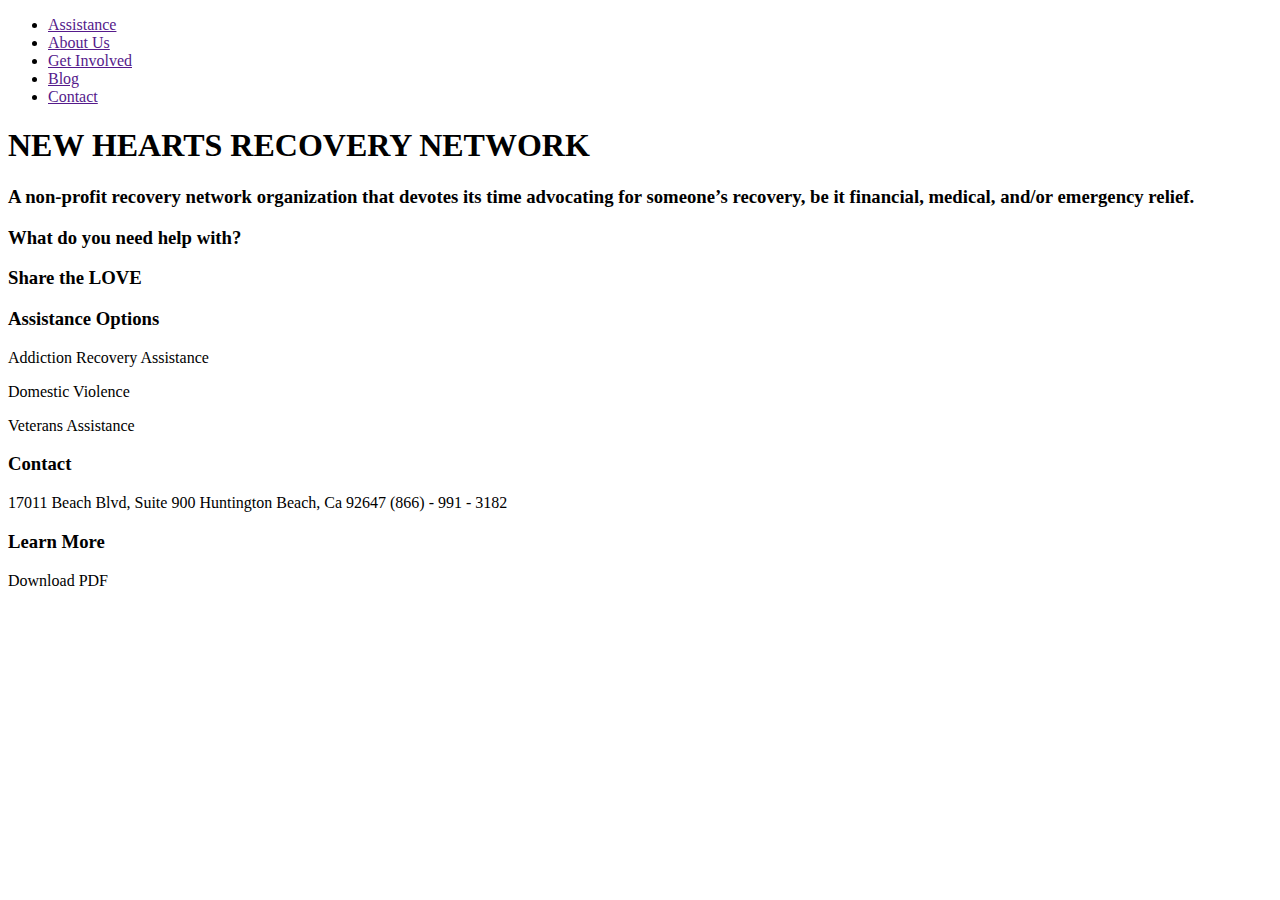
<file: index.html>
<!doctype html>
<html lang="en" dir="ltr">
<head>
	<meta charset="utf-8" />
	<meta name="viewport" content="width=device-width, initial-scale=1">

	<title>New Hearts Recovery Network</title>
</head>
<body>
	<header>
		<ul>
			<li><a href="">Assistance</a></li>
			<li><a href="">About Us</a></li>
			<li><a href="">Get Involved</a></li>
			<li><a href="">Blog</a></li>
			<li><a href="">Contact</a></li>
		</ul>
	</header>

	<h1> NEW HEARTS RECOVERY NETWORK </h1>
	<h3>A non-profit recovery network organization that devotes its time advocating for someone’s recovery, be it financial, medical, and/or emergency relief.</h3>

	<h3>What do you need help with?</h3>
	<h3>Share the LOVE</h3>

	<h3>Assistance Options</h3>
	<p>Addiction Recovery Assistance</p>
	<p>Domestic Violence</p>
	<p>Veterans Assistance</p>

	<footer><h3>Contact</h3>
	<p>17011 Beach Blvd, Suite 900
		Huntington Beach, Ca 92647
		(866) - 991 - 3182</p>
		<h3>Learn More</h3>
		<p>Download PDF</p>
	</footer>
</body>
</html>
</file>
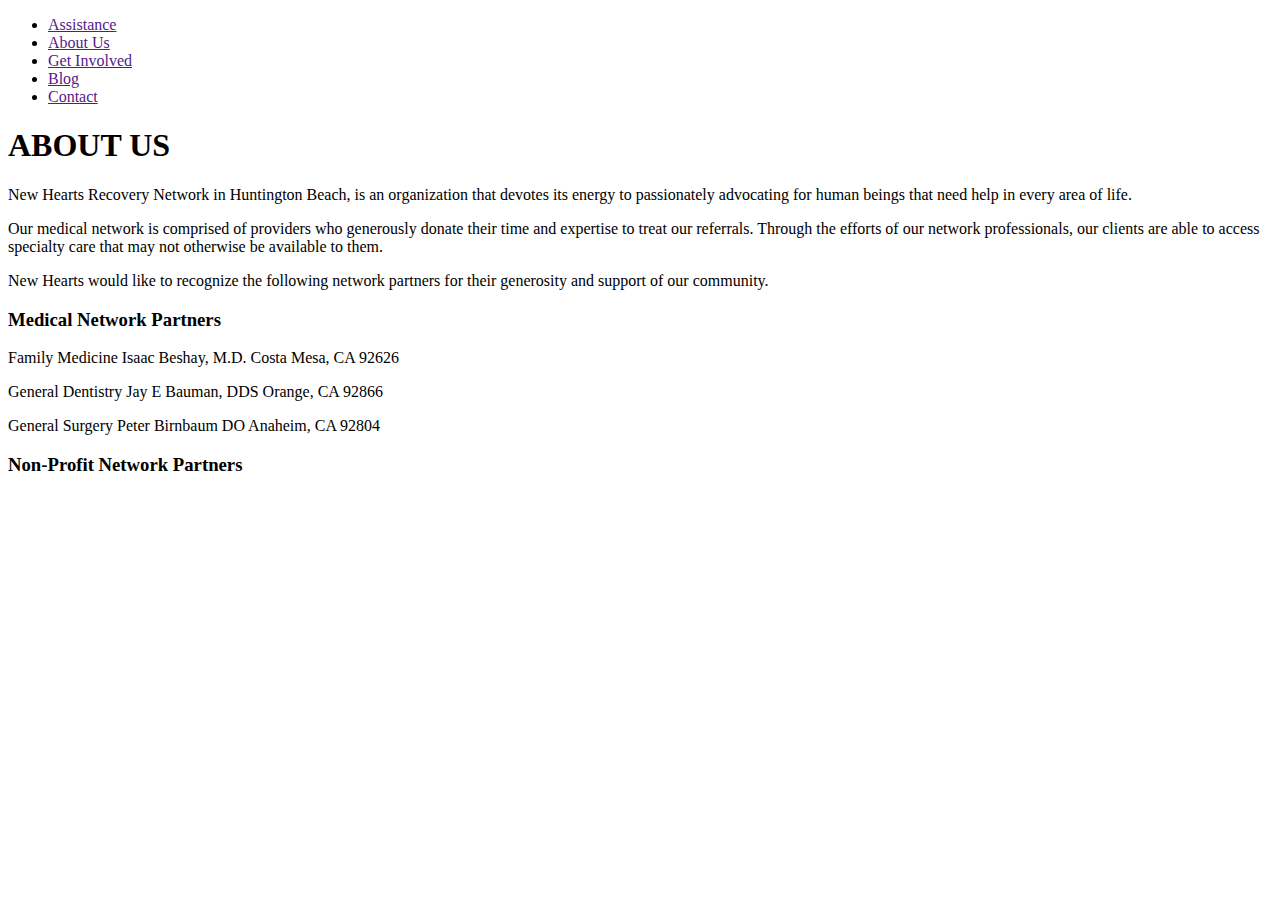
<file: about.html>
<!doctype html>
<html lang="en" dir="ltr">
<head>
	<meta charset="utf-8" />
	<meta name="viewport" content="width=device-width, initial-scale=1">

	<title>About Us</title>
</head>
<body>
	<header>
		<ul>
			<li><a href="">Assistance</a></li>
			<li><a href="">About Us</a></li>
			<li><a href="">Get Involved</a></li>
			<li><a href="">Blog</a></li>
			<li><a href="">Contact</a></li>
		</ul>
	</header>
	<h1>ABOUT US</h1>

	<p>New Hearts Recovery Network in Huntington Beach, is an organization that devotes its energy to passionately advocating for human beings that need help in every area of life.</p>

	<p>Our medical network is comprised of providers who generously donate their time and expertise to treat our referrals. Through the efforts of our network professionals, our clients are able to access specialty care that may not otherwise be available to them.</p>

	<p>New Hearts would like to recognize the following network partners for their generosity and support of our community. </p>

	<h3>Medical Network Partners</h3>

	<p>Family Medicine
	Isaac Beshay, M.D.
	Costa Mesa, CA 92626</p>

	<p>General Dentistry
	Jay E Bauman, DDS
	Orange, CA 92866</p>

	<p>General Surgery
	Peter Birnbaum DO
	Anaheim, CA 92804</p>

	<h3>Non-Profit Network Partners</h3>

</body>
</html>
</file>
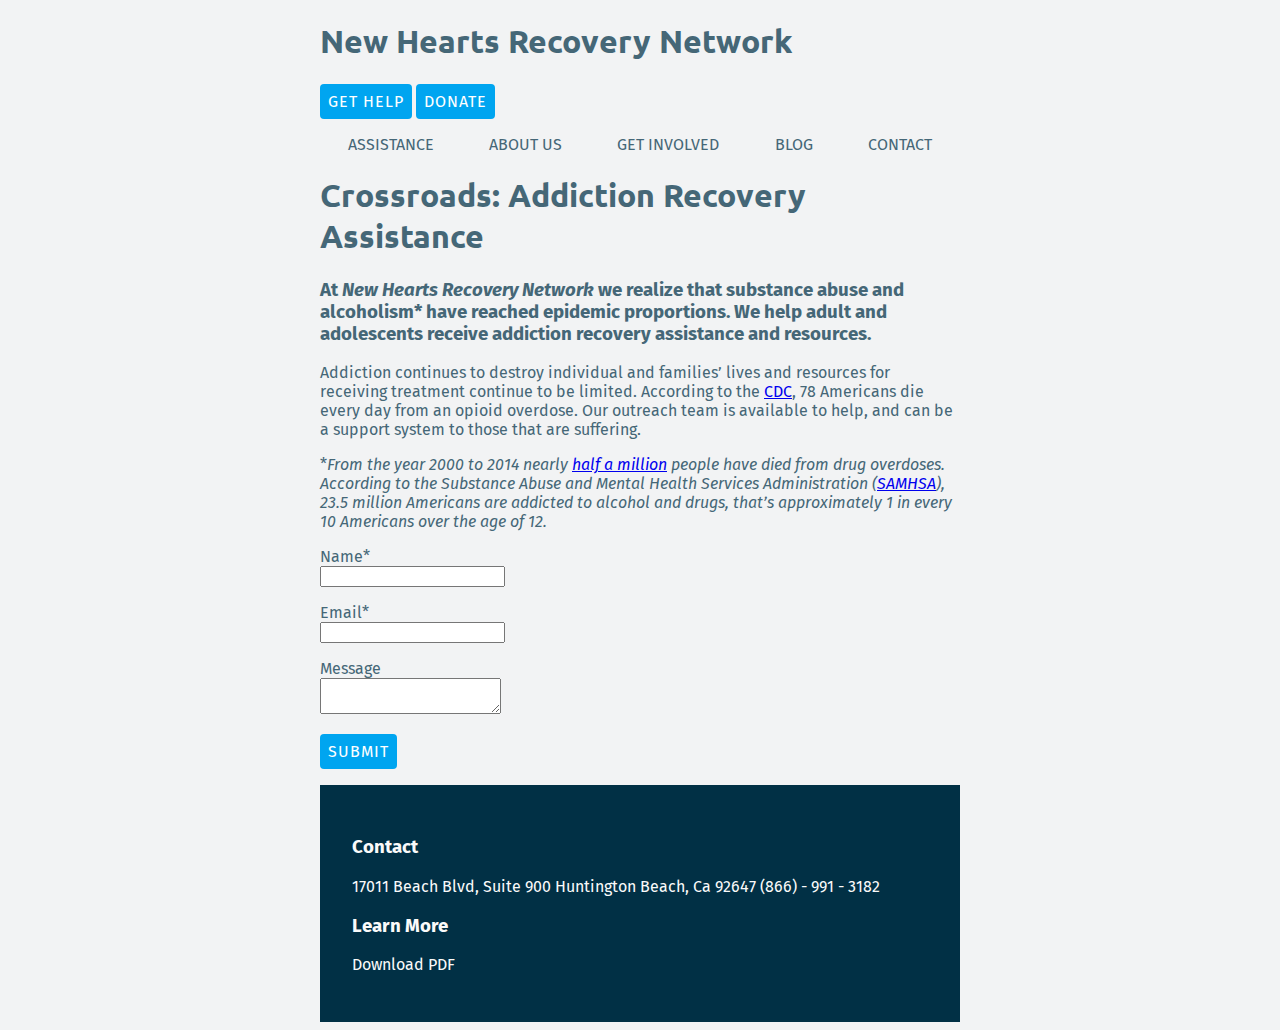
<file: addiction.html>
<!doctype html>
<html lang="en" dir="ltr">
<head>
	<meta charset="utf-8" />
	<meta name="viewport" content="width=device-width, initial-scale=1">
	<link href="https://fonts.googleapis.com/css?family=Fira+Sans|Ubuntu" rel="stylesheet">
	<link href="style.css" rel="stylesheet">

	<title>Crossroads: Addiction Recovery Assistance</title>
</head>
<body>
	<header>
		<h1>New Hearts Recovery Network </h1>
		<button>Get Help</button>
		<button>Donate</button>
		<ul class="nav">
			<li><a href="">Assistance</a></li>
			<li><a href="">About Us</a></li>
			<li><a href="">Get Involved</a></li>
			<li><a href="">Blog</a></li>
			<li><a href="">Contact</a></li>
		</ul>
	</header>
	<h1> Crossroads: Addiction Recovery Assistance </h1>
	  	
	<h3>At <i>New Hearts Recovery Network</i> we realize that substance abuse and alcoholism* have reached epidemic proportions. We help&nbsp;adult and adolescents receive addiction recovery assistance and resources.</h3>
	<p>Addiction continues to destroy individual and families’ lives and resources for receiving treatment continue to be limited.&nbsp;According to the <a href="http://www.cdc.gov/drugoverdose/epidemic/" target="_blank">CDC</a>, 78 Americans die every day from an opioid overdose. Our outreach team is available to help,&nbsp;and&nbsp;can be a support system to those that are suffering.</p>
	<p>*<em>From the year 2000 to 2014 nearly <a href="http://www.cdc.gov/drugoverdose/epidemic/" target="_blank">half a million</a> people have died from drug overdoses.&nbsp; According to the Substance Abuse and Mental Health Services Administration (<a href="http://www.samhsa.gov/data/sites/default/files/NSDUHresultsPDFWHTML2013/Web/NSDUHresults2013.htm#3.1.2" target="_blank">SAMHSA</a>), 23.5 million Americans are addicted to alcohol and drugs, that’s approximately 1&nbsp;in every 10 Americans over the age of&nbsp;12.</em></p>

	<form action="" method="post">
		<p>
			<label>
				Name* <br/>
				<input type="text"/>
			</label>
		</p>	

		<p>
			<label>
				Email* <br/>
				<input type="email"/>
			</label>
		</p>	

		<p>
			<label>
				Message <br/>
				<textarea></textarea>
			</label>
		</p>
		<p>
			<button>Submit</button>	
		</p>
	</form>

	<footer><h3>Contact</h3>
		<p>17011 Beach Blvd, Suite 900
		Huntington Beach, Ca 92647
		(866) - 991 - 3182</p>
		<h3>Learn More</h3>
		<p>Download PDF</p>
	</footer>

</body>
</html>
</file>
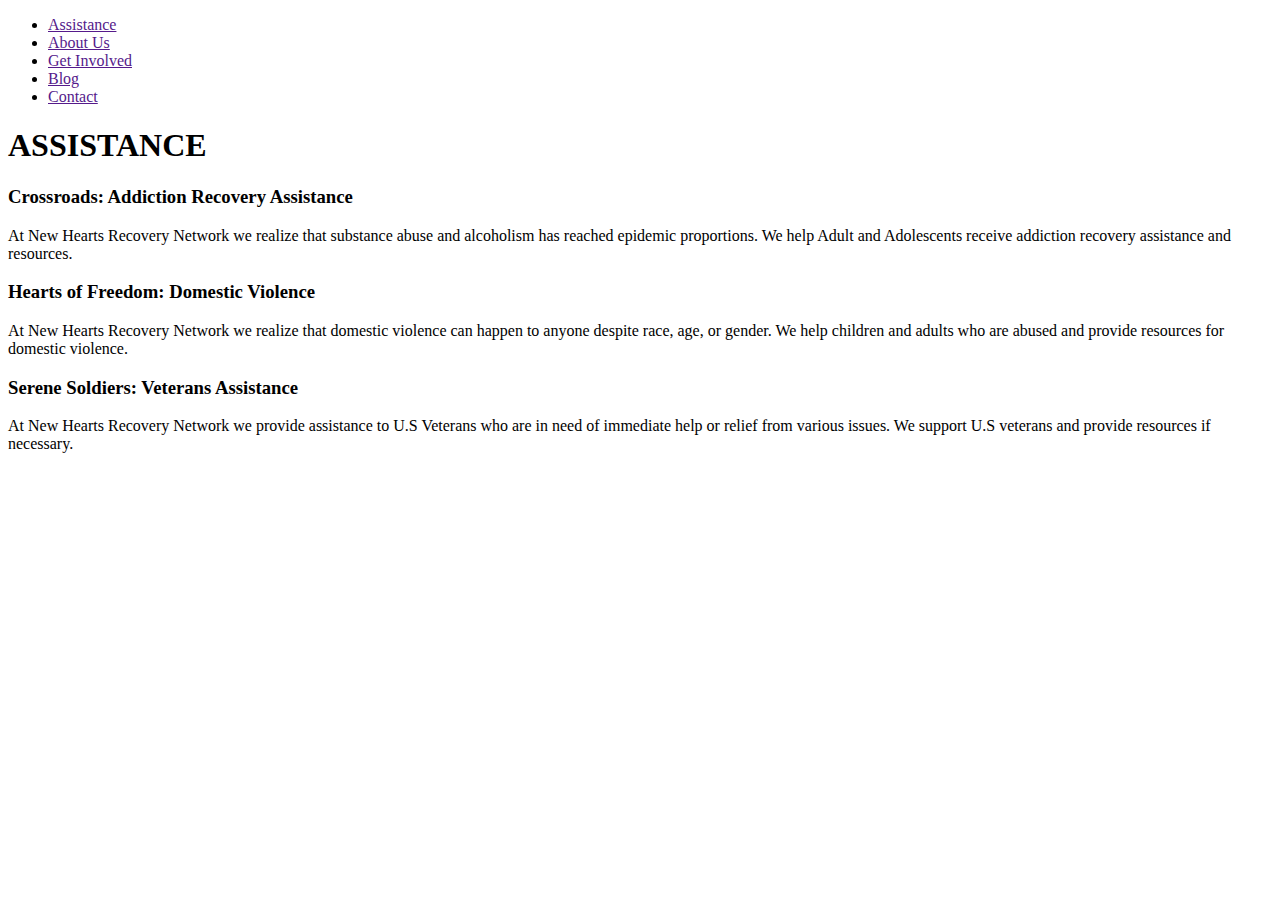
<file: assistance.html>
<!doctype html>
<html lang="en" dir="ltr">
<head>
	<meta charset="utf-8" />
	<meta name="viewport" content="width=device-width, initial-scale=1">

	<title>Assistance</title>
</head>
<body>
	<header>
		<ul>
			<li><a href="">Assistance</a></li>
			<li><a href="">About Us</a></li>
			<li><a href="">Get Involved</a></li>
			<li><a href="">Blog</a></li>
			<li><a href="">Contact</a></li>
		</ul>
	</header>	
	<h1>ASSISTANCE</h1>

	<h3>Crossroads: Addiction Recovery Assistance</h3>
	<p>At New Hearts Recovery Network we realize that substance abuse and alcoholism has reached epidemic proportions. We help Adult and Adolescents receive addiction recovery assistance and resources.</p>

	<h3>Hearts of Freedom: Domestic Violence</h3>
	<p>At New Hearts Recovery Network we realize that domestic violence can happen to anyone despite race, age, or gender. We help children and adults who are abused and provide resources for domestic violence.</p>

	<h3>Serene Soldiers: Veterans Assistance</h3>
	<p>At New Hearts Recovery Network we provide assistance to U.S Veterans who are in need of immediate help or relief from various issues. We support U.S veterans and provide resources if necessary. </p>

</body>
</html>
</file>
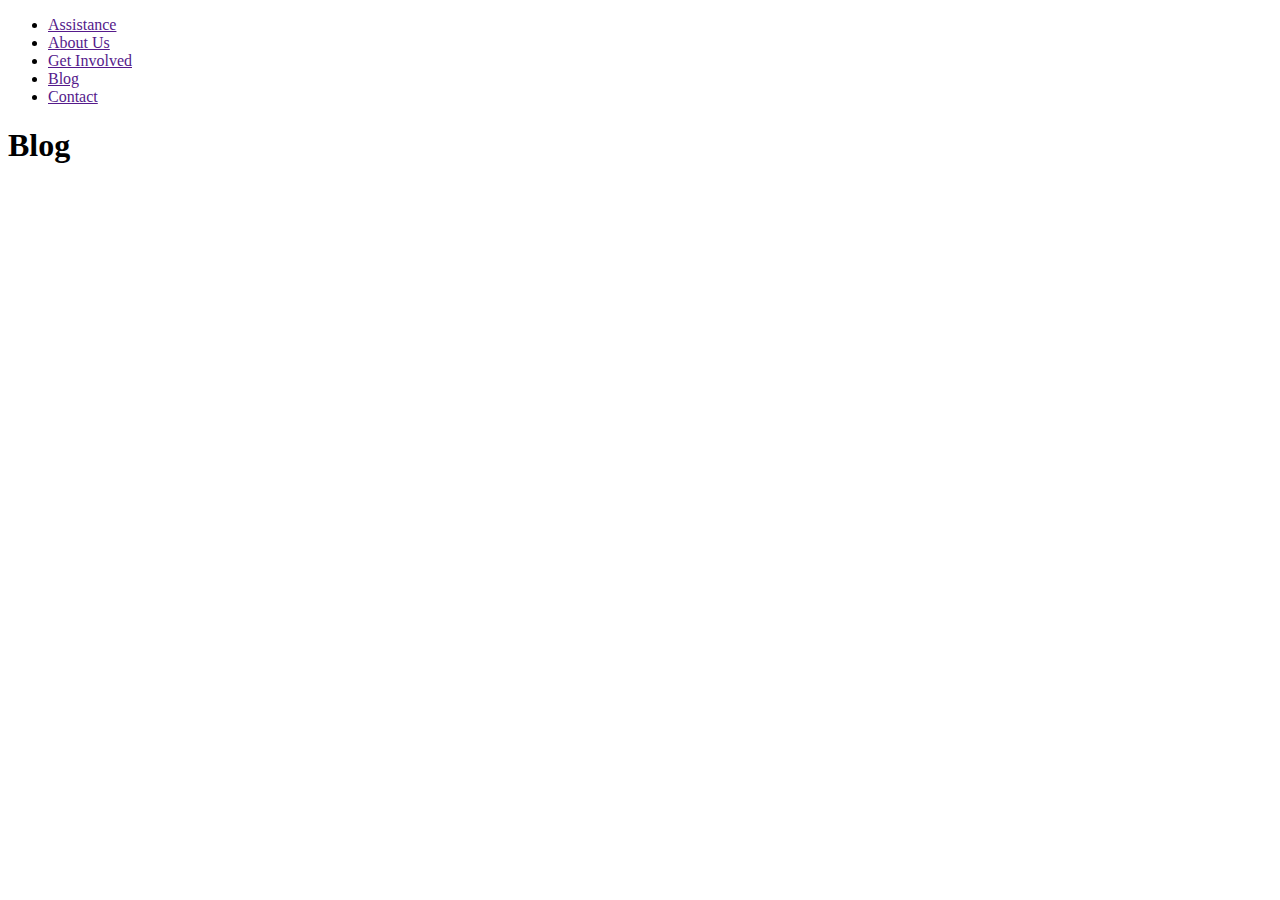
<file: blog.html>
<!doctype html>
<html lang="en" dir="ltr">
<head>
	<meta charset="utf-8" />
	<meta name="viewport" content="width=device-width, initial-scale=1">

	<title>Blog</title>
</head>
<body>
	<header>
		<ul>
			<li><a href="">Assistance</a></li>
			<li><a href="">About Us</a></li>
			<li><a href="">Get Involved</a></li>
			<li><a href="">Blog</a></li>
			<li><a href="">Contact</a></li>
		</ul>
	</header>		
	<h1>Blog</h1>

</body>
</html>
</file>
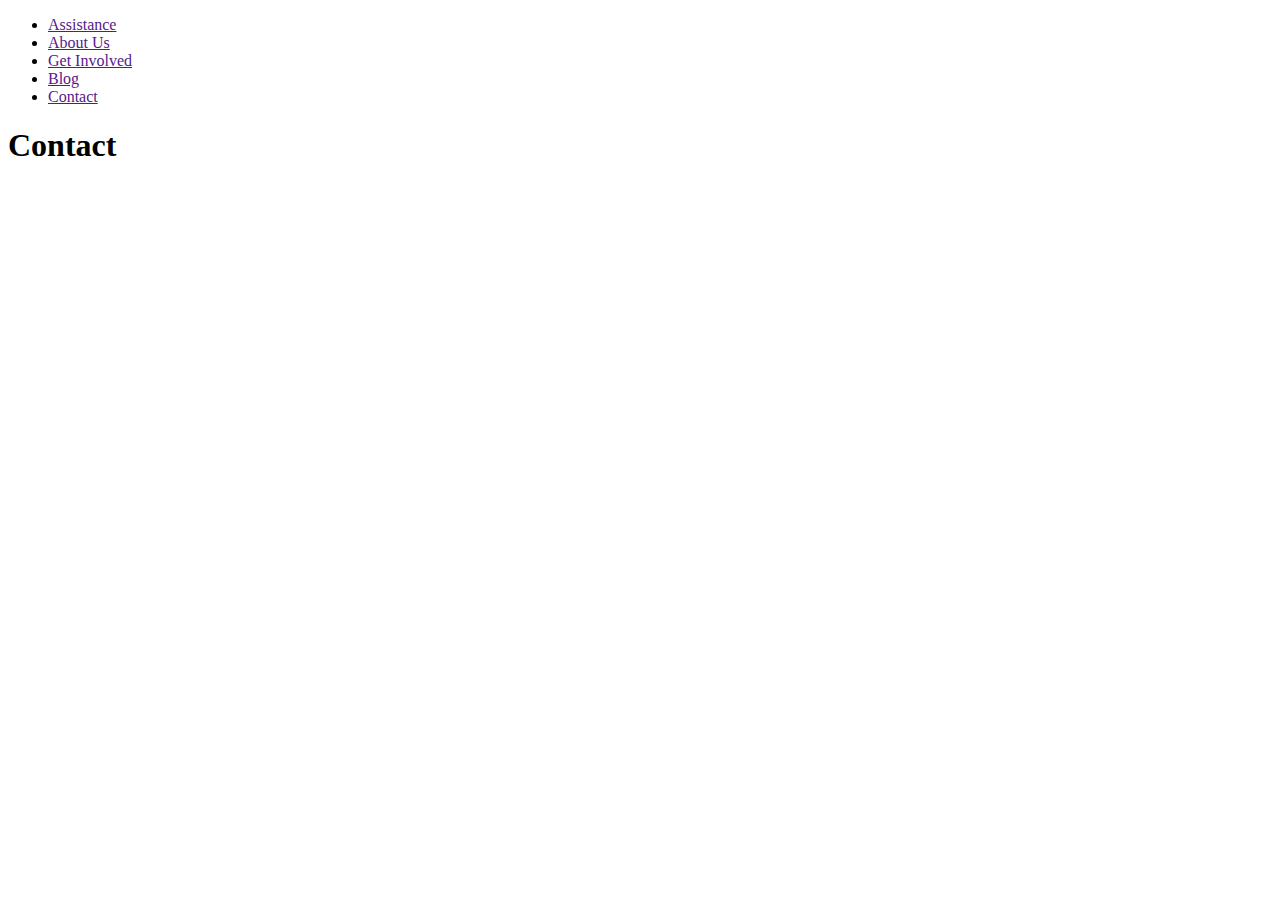
<file: contact.html>
<!doctype html>
<html lang="en" dir="ltr">
<head>
	<meta charset="utf-8" />
	<meta name="viewport" content="width=device-width, initial-scale=1">

	<title>Contact</title>
</head>
<body>
	<header>
		<ul>
			<li><a href="">Assistance</a></li>
			<li><a href="">About Us</a></li>
			<li><a href="">Get Involved</a></li>
			<li><a href="">Blog</a></li>
			<li><a href="">Contact</a></li>
		</ul>
	</header>		
	<h1>Contact</h1>
</body>
</html>
</file>
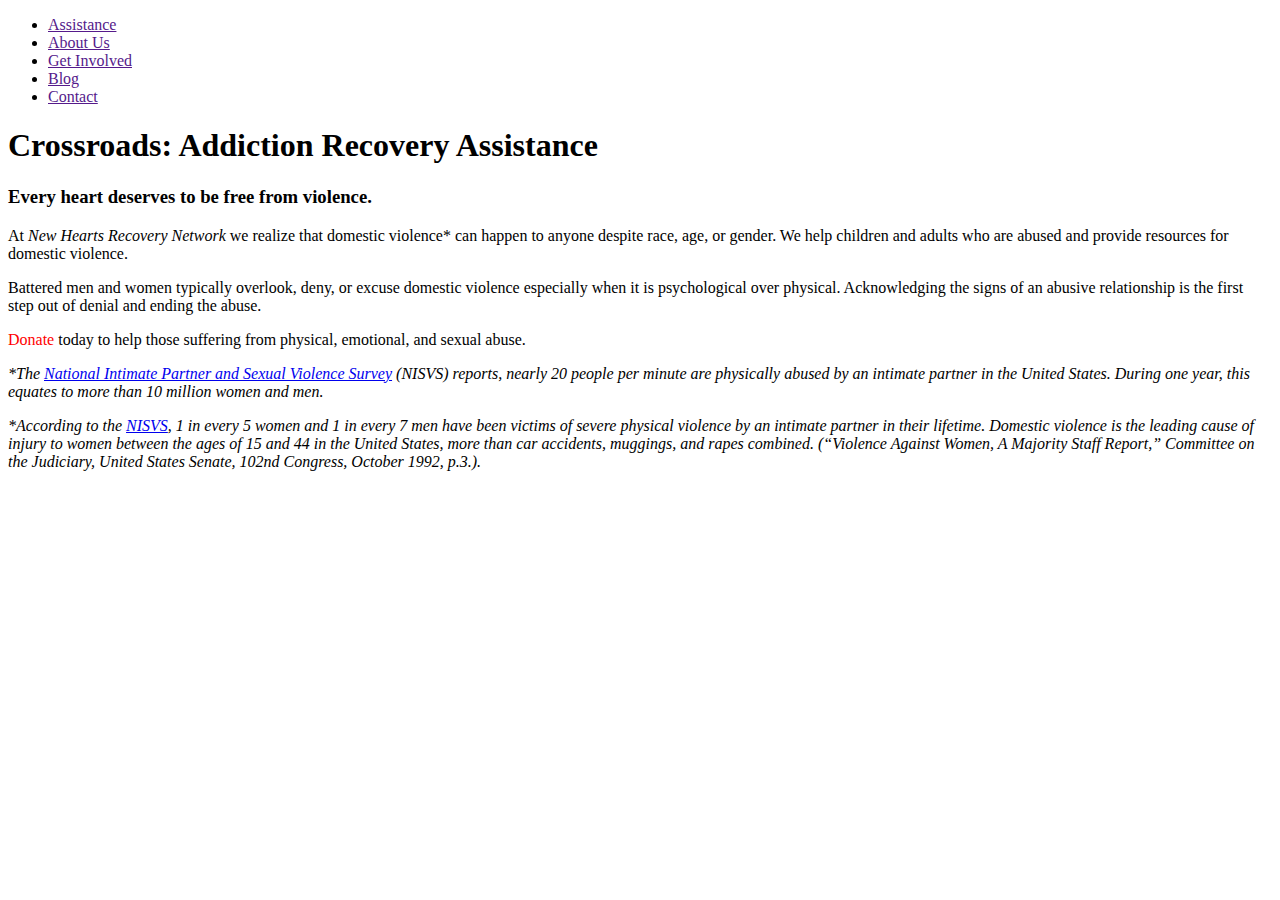
<file: domestic.html>
<!doctype html>
<html lang="en" dir="ltr">
<head>
	<meta charset="utf-8" />
	<meta name="viewport" content="width=device-width, initial-scale=1">

	<title>Crossroads: Addiction Recovery Assistance</title>
</head>
<body>
	<header>
		<ul>
			<li><a href="">Assistance</a></li>
			<li><a href="">About Us</a></li>
			<li><a href="">Get Involved</a></li>
			<li><a href="">Blog</a></li>
			<li><a href="">Contact</a></li>
		</ul>
	</header>	
	<h1> Crossroads: Addiction Recovery Assistance </h1>
	
	<h3>Every heart deserves to be free from violence.</h3>
	<p>At <em>New Hearts Recovery Network</em> we realize that domestic violence* can happen to anyone despite race, age, or gender. We help children and adults who are abused and provide resources for domestic violence.</p>
	<p>Battered men and women typically overlook, deny, or excuse domestic violence especially when it is psychological over physical. Acknowledging the signs of an abusive relationship is the first step out of denial and ending the abuse.</p>
	<p><span style="color: #ff0000;">Donate</span> today to&nbsp;help those&nbsp;suffering from physical, emotional, and sexual abuse.</p>
	<p><em>*The <a href="http://www.cdc.gov/violenceprevention/pdf/nisvs_report2010-a.pdf">National Intimate Partner and Sexual Violence Survey</a> (NISVS) reports,&nbsp;nearly 20 people per minute are physically abused by an intimate partner in the United States. During one year, this equates to more than 10 million women and men.</em></p>
	<p><em>*According to the <a href="http://www.cdc.gov/violenceprevention/pdf/nisvs_report2010-a.pdf">NISVS</a>, 1 in every 5 women and 1 in every 7 men have been victims of severe physical violence by an intimate partner in their lifetime.&nbsp;Domestic violence is the leading cause of injury to women between the ages of 15 and 44 in the United States, more than car accidents, muggings, and rapes combined. (“Violence Against Women, A Majority Staff Report,” Committee on the Judiciary, United States Senate, 102nd Congress, October 1992, p.3.).</em></p>

</body>
</html>
</file>
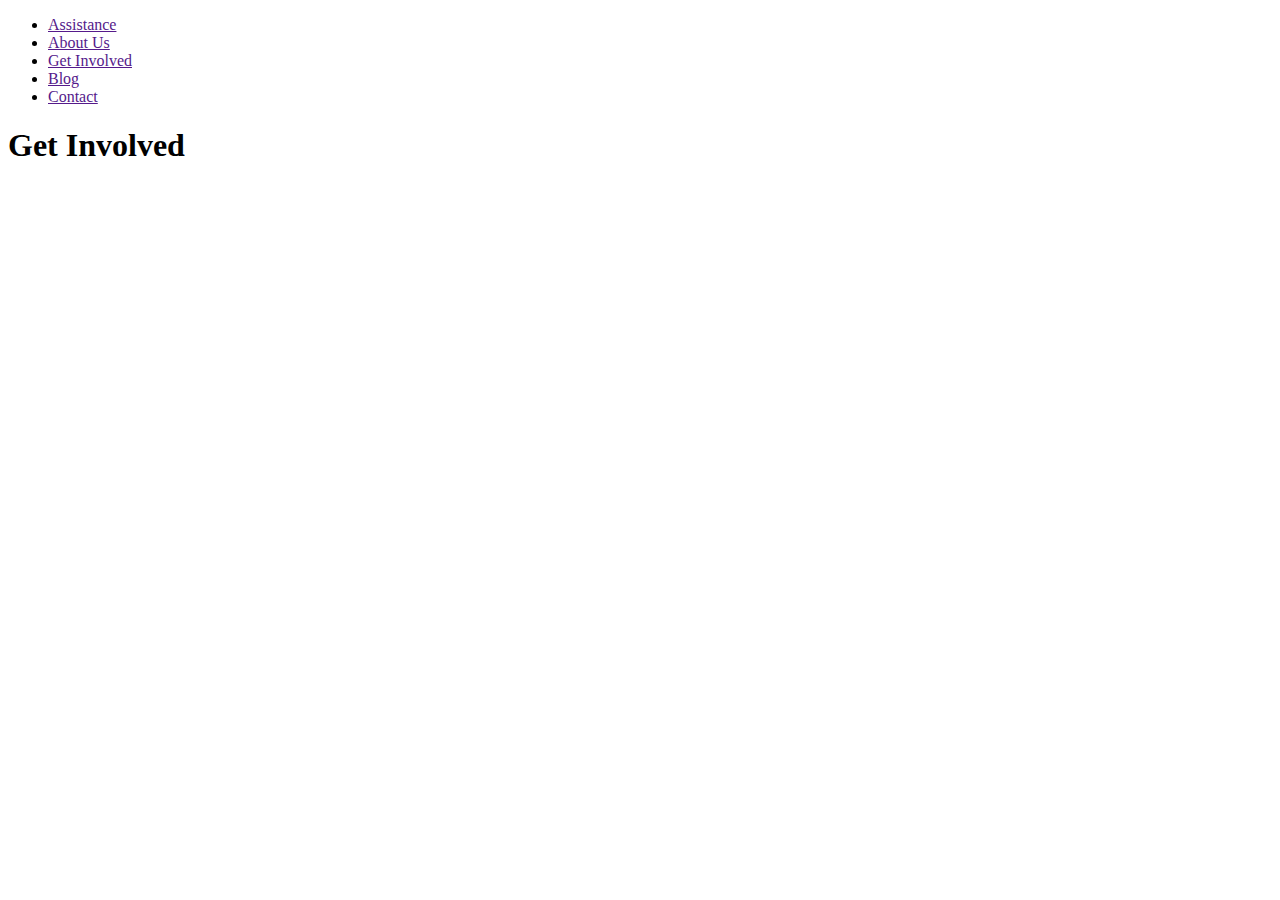
<file: getinvolved.html>
<!doctype html>
<html lang="en" dir="ltr">
<head>
	<meta charset="utf-8" />
	<meta name="viewport" content="width=device-width, initial-scale=1">

	<title>Get Involved</title>
</head>
<body>
	<header>
		<ul>
			<li><a href="">Assistance</a></li>
			<li><a href="">About Us</a></li>
			<li><a href="">Get Involved</a></li>
			<li><a href="">Blog</a></li>
			<li><a href="">Contact</a></li>
		</ul>
	</header>		
	<h1>Get Involved</h1>
</body>
</html>
</file>
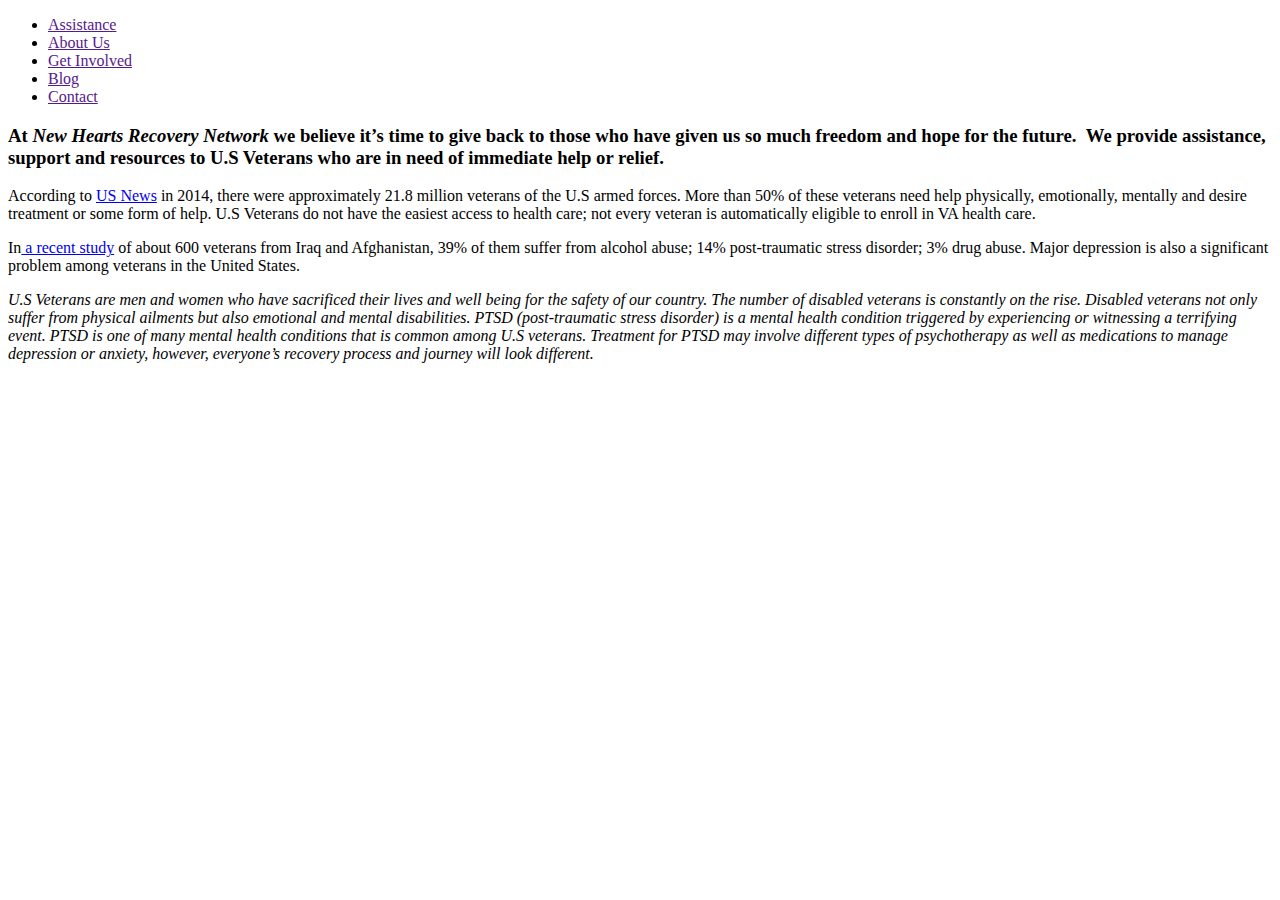
<file: veterans.html>
<!doctype html>
<html lang="en" dir="ltr">
<head>
	<meta charset="utf-8" />
	<meta name="viewport" content="width=device-width, initial-scale=1">

	<title>Serene Soldiers: Veterans Assistance</title>
</head>
<body>
	<header>
		<ul>
			<li><a href="">Assistance</a></li>
			<li><a href="">About Us</a></li>
			<li><a href="">Get Involved</a></li>
			<li><a href="">Blog</a></li>
			<li><a href="">Contact</a></li>
		</ul>
	</header>		

		<h3>At <em>New Hearts Recovery Network</em> we believe it’s time to give back to those who have given us so much freedom and hope for the future. &nbsp;We provide assistance, support and resources to U.S Veterans who are in need of immediate help or relief.</h3>
		<p>According to <a href="http://www.usnews.com/news/blogs/data-mine/2014/11/10/veterans-day-data-boot-camp" target="_blank">US News</a> in 2014, there were approximately 21.8 million veterans of the U.S armed forces. More than 50% of these veterans need help physically, emotionally, mentally and desire treatment or some form of help. U.S Veterans do not have the easiest access to health care; not every veteran is automatically eligible to enroll in VA health care.</p>
		<p>In<a href="http://www.ncbi.nlm.nih.gov/pmc/articles/PMC3496463/" target="_blank"> a recent study</a>&nbsp;of about&nbsp;600 veterans from Iraq and Afghanistan, 39% of them suffer from alcohol abuse; 14% post-traumatic stress disorder; 3% drug abuse. Major depression is also a significant problem among veterans in the United States.</p>
		<p><em>U.S Veterans are men and women who have sacrificed their lives and well being for the safety of our country. The number of disabled veterans is constantly on the rise. Disabled veterans not only suffer from physical ailments but also emotional and mental disabilities. PTSD (post-traumatic stress disorder) is a mental health condition triggered by experiencing or witnessing a terrifying event. PTSD is one of many mental health conditions that is common among U.S veterans. Treatment for PTSD may involve different types of psychotherapy as well as medications to manage depression or anxiety, however, everyone’s recovery process and journey will look different.</em></p>

</body>
</html>
</file>
<file: style.css>
body {
font-family: 'Fira Sans', sans-serif;
color: #456777;
}

.nav, 
.nav li {
	list-style: none;
	margin-left: 0;
	padding-left: 0;

}

@media (min-width: 60em) {
	
.nav {
	display: flex;
	justify-content: space-around;
}

}


.nav a {
	text-decoration: none;
	color: inherit;
	text-transform: uppercase;

}

h1{
font-family: 'Ubuntu', sans-serif;
}

body {
  max-width: 40em;
  margin-left: auto;
  margin-right: auto;
  background: #F2F3F4;
}


button {
	color: white;
	background: #00A5F0;
	border-radius: 0.25em;
	border-width: 0;
	padding: 0.5em;
	font-size: inherit;
	line-height: inherit;
	font-family: inherit;
	text-transform: uppercase;
	letter-spacing: 1px;
}


footer {
	background: #013045;
	color:#FAFAFA;
	padding: 2em;
}
</file>
